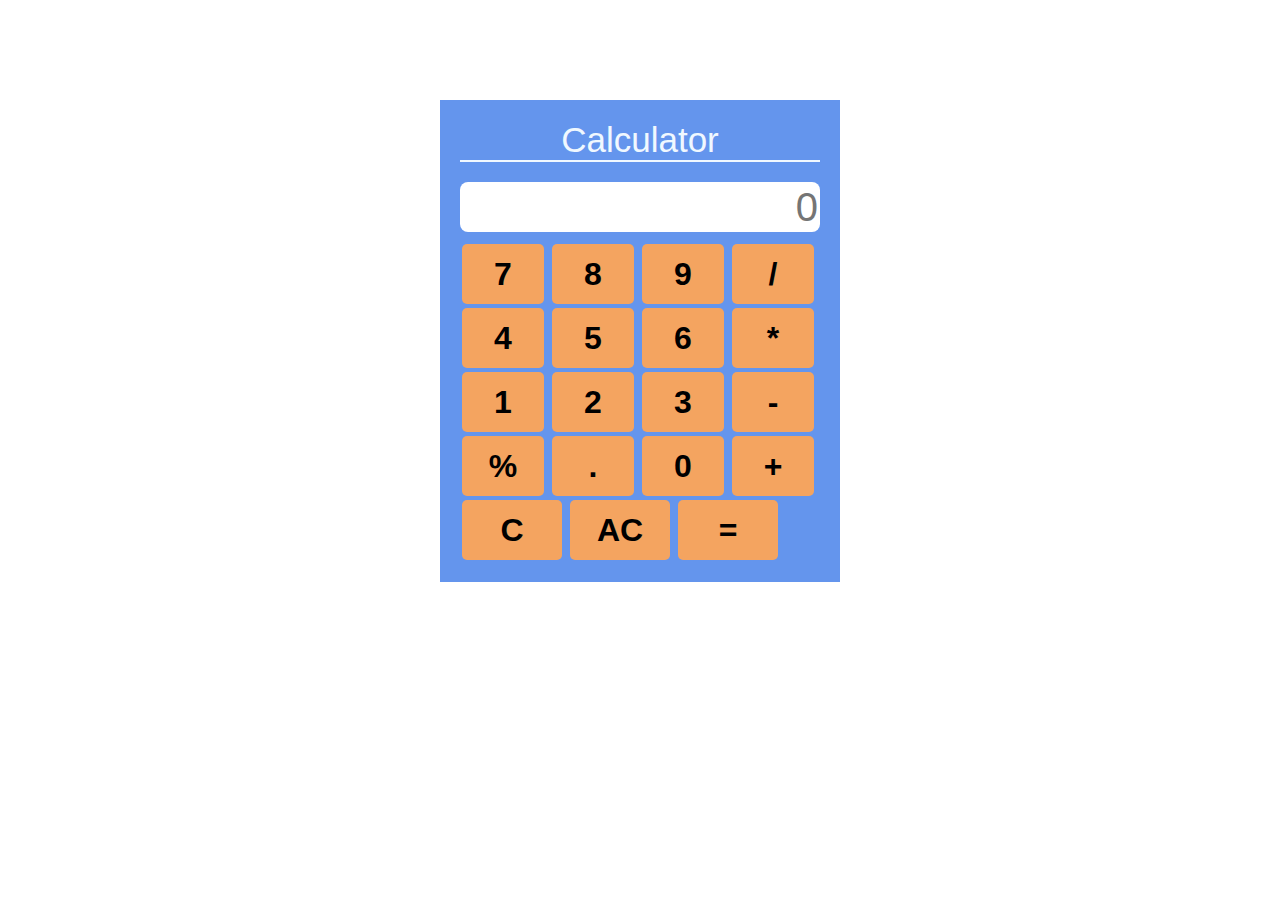
<file: index.html>
﻿<!DOCTYPE html>
<html>
<head>
    <meta charset="utf-8" />
    <title>MySimpleCalculator</title>
    <link href="custom.css" rel="stylesheet" />
    <script src="jquery-3.3.1.min.js"></script>
    <script src="custom.js"></script>
</head>
<body>
    <div class="container">
        <form name="calculator">
            <div id="title"><label>Calculator</label></div>
            <input type="text" id="display" name="display" readonly="readonly" placeholder="0" maxlength="10"  />
            <br />
            <input type="button" class="button" value="7" onclick="inputNum('7')" />
            <input type="button" class="button" value="8" onclick="inputNum('8')" />
            <input type="button" class="button" value="9" onclick="inputNum('9')" />
            <input type="button" class="button" value="/" onclick="opClick('/')"/>
            <br />
            <input type="button" class="button" value="4" onclick="inputNum('4')" />
            <input type="button" class="button" value="5" onclick="inputNum('5')" />
            <input type="button" class="button" value="6" onclick="inputNum('6')" />
            <input type="button" class="button" value="*" onclick="opClick('*')" />
            <br />
            <input type="button" class="button" value="1" onclick="inputNum('1')" />
            <input type="button" class="button" value="2" onclick="inputNum('2')" />
            <input type="button" class="button" value="3" onclick="inputNum('3')" />
            <input type="button" class="button" value="-" onclick="opClick('-')" />
            <br />
            <input type="button" class="button" value="%" onclick="opClick('%')" />
            <input type="button" class="button" value="." onclick="dot()" />
            <input type="button" class="button" value="0" onclick="zero()" />
            <input type="button" class="button" value="+" onclick="opClick('+')" />
            <br />
            <input style="width:100px;" type="button" class="button" value="C" onclick="backspace()" />
            <input style="width:100px;" type="button" class="button" value="AC" onclick="document.calculator.display.value=''" />
            <input style="width:100px;" type="button" class="button" value="=" onclick="document.calculator.display.value=eval(document.calculator.display.value)" />
        </form>
    </div></body>
</html>
</file>
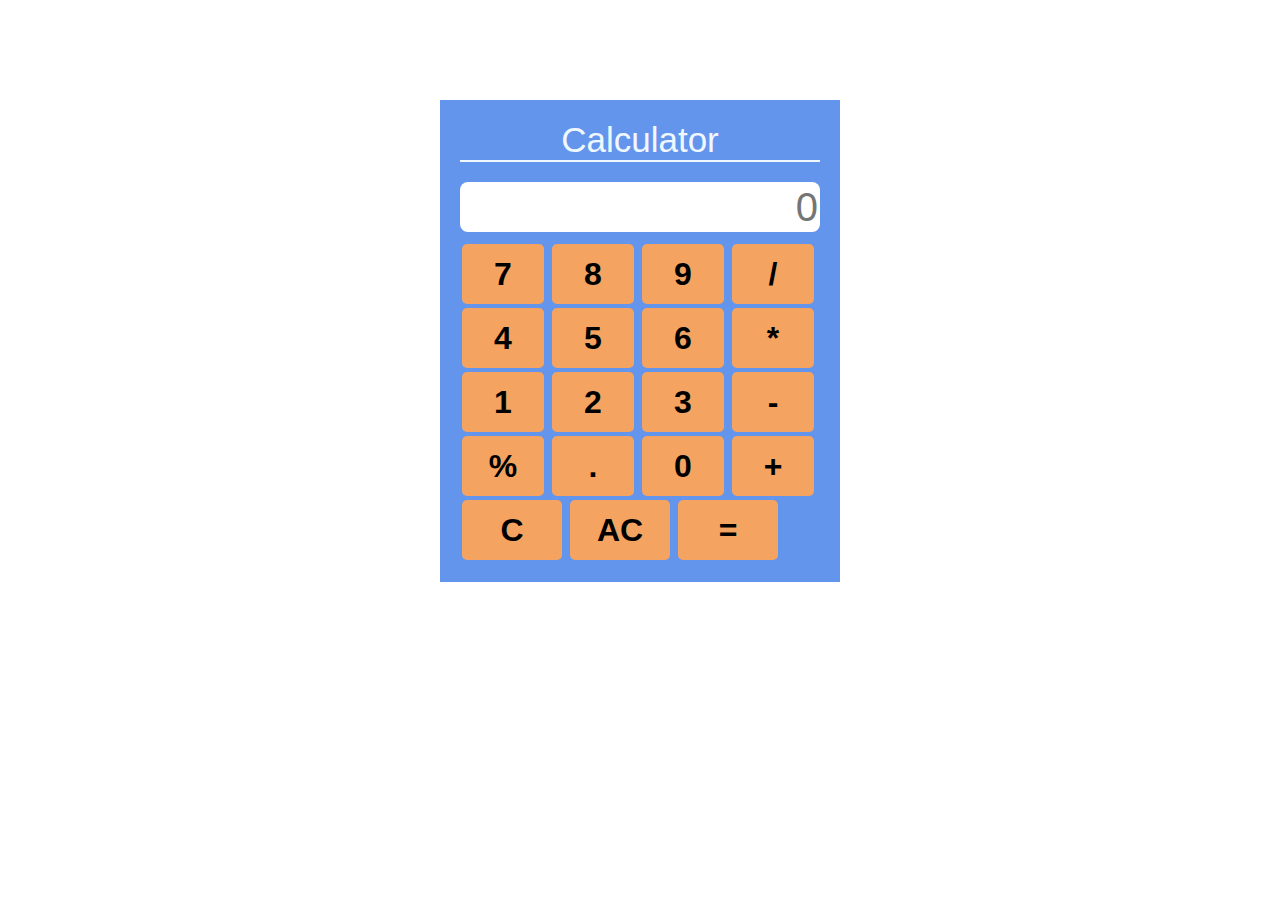
<file: calculator.html>
﻿<!DOCTYPE html>
<html>
<head>
    <meta charset="utf-8" />
    <title>MySimpleCalculator</title>
    <link href="StyleSheet.css" rel="stylesheet" />
    <script src="jquery-3.3.1.min.js"></script>
    <script src="custom.js"></script>
</head>
<body>
    <div class="container">
        <form name="calculator">
            <div id="title"><label>Calculator</label></div>
            <input type="text" id="display" name="display" readonly="readonly" placeholder="0" maxlength="10"  />
            <br />
            <input type="button" class="button" value="7" onclick="inputNum('7')" />
            <input type="button" class="button" value="8" onclick="inputNum('8')" />
            <input type="button" class="button" value="9" onclick="inputNum('9')" />
            <input type="button" class="button" value="/" onclick="opClick('/')"/>
            <br />
            <input type="button" class="button" value="4" onclick="inputNum('4')" />
            <input type="button" class="button" value="5" onclick="inputNum('5')" />
            <input type="button" class="button" value="6" onclick="inputNum('6')" />
            <input type="button" class="button" value="*" onclick="opClick('*')" />
            <br />
            <input type="button" class="button" value="1" onclick="inputNum('1')" />
            <input type="button" class="button" value="2" onclick="inputNum('2')" />
            <input type="button" class="button" value="3" onclick="inputNum('3')" />
            <input type="button" class="button" value="-" onclick="opClick('-')" />
            <br />
            <input type="button" class="button" value="%" onclick="opClick('%')" />
            <input type="button" class="button" value="." onclick="dot()" />
            <input type="button" class="button" value="0" onclick="zero()" />
            <input type="button" class="button" value="+" onclick="opClick('+')" />
            <br />
            <input style="width:100px;" type="button" class="button" value="C" onclick="backspace()" />
            <input style="width:100px;" type="button" class="button" value="AC" onclick="document.calculator.display.value=''" />
            <input style="width:100px;" type="button" class="button" value="=" onclick="document.calculator.display.value=eval(document.calculator.display.value)" />
        </form>
    </div></body>
</html>
</file>
<file: custom.css>
﻿
*{
    box-sizing:border-box;
}
body{
    margin:0px;
}

form{
    padding:20px;
    width:400px;
    height:auto;
    margin-left:auto;
    margin-right:auto;
    margin-top:100px;
    background-color:cornflowerblue;
}
#title{
    color:aliceblue;
    font-family:'Gill Sans', 'Gill Sans MT', Calibri, 'Trebuchet MS', sans-serif;
    font-size:35px;
    text-align:center;
    margin-top:0px;
    margin-bottom:20px;
    border-bottom:2px solid;
}
#display{
    margin-bottom:10px;
    width:360px;
    border:none;
    border-radius:8px;
    height:50px;
    padding:2px;
    text-align:right;
    font-size:40px;
}
input[type=button]{
    width:82px;
    height:60px;
    margin:2px;
    padding:5px;
    text-align:center;
    font-size:32px;
    background-color:sandybrown;
    border:none;
    border-radius:5px;
    font-weight:600;
}
.button:hover{
    color:white;
    background-color:coral;
}
</file>
<file: StyleSheet.css>
﻿
*{
    box-sizing:border-box;
}
body{
    margin:0px;
}

form{
    padding:20px;
    width:400px;
    height:auto;
    margin-left:auto;
    margin-right:auto;
    margin-top:100px;
    background-color:cornflowerblue;
}
#title{
    color:aliceblue;
    font-family:'Gill Sans', 'Gill Sans MT', Calibri, 'Trebuchet MS', sans-serif;
    font-size:35px;
    text-align:center;
    margin-top:0px;
    margin-bottom:20px;
    border-bottom:2px solid;
}
#display{
    margin-bottom:10px;
    width:360px;
    border:none;
    border-radius:8px;
    height:50px;
    padding:2px;
    text-align:right;
    font-size:40px;
}
input[type=button]{
    width:82px;
    height:60px;
    margin:2px;
    padding:5px;
    text-align:center;
    font-size:32px;
    background-color:sandybrown;
    border:none;
    border-radius:5px;
    font-weight:600;
}
.button:hover{
    color:white;
    background-color:coral;
}
</file>
